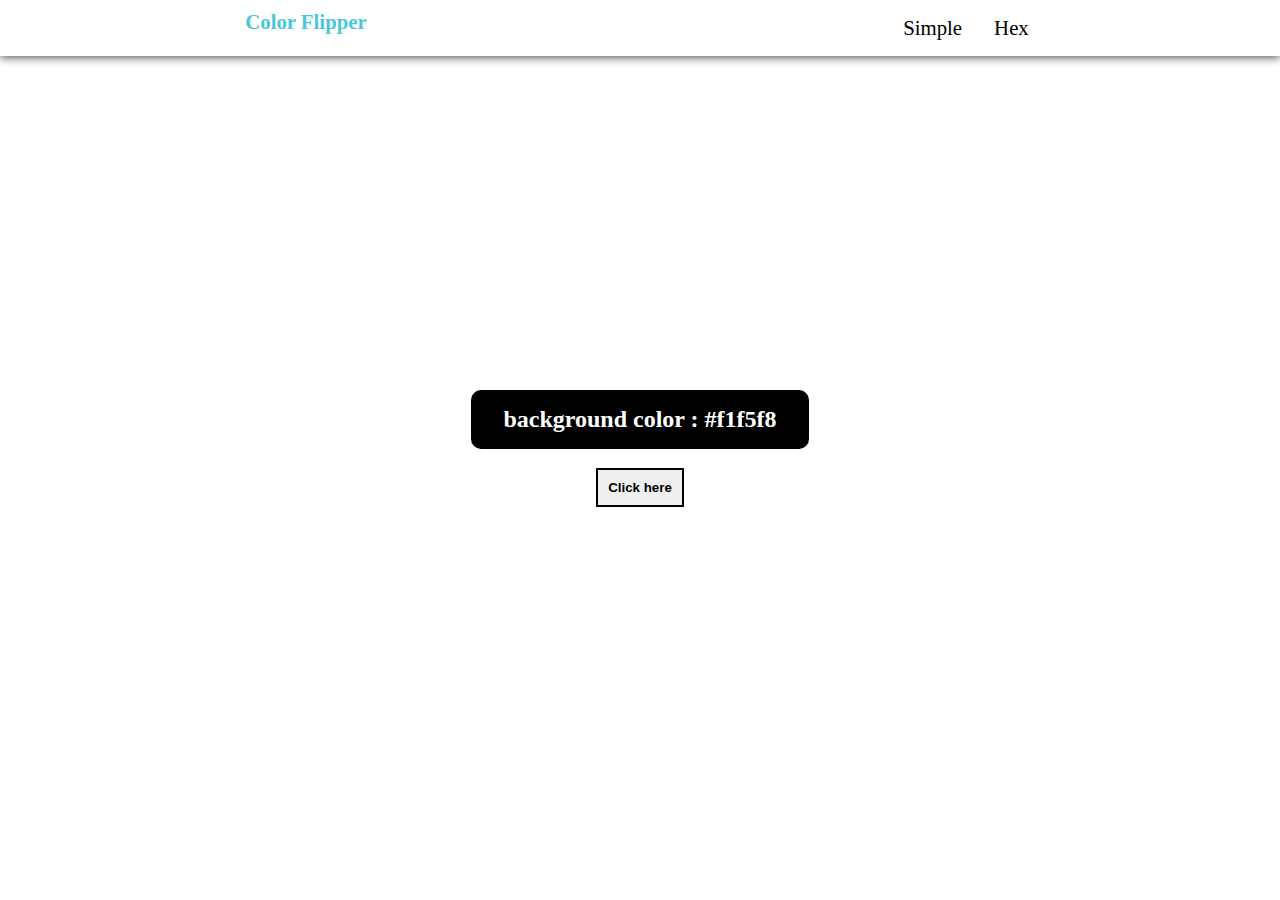
<file: Dynamic background changer/index.html>
<!DOCTYPE html>
<html lang="en">
<head>
    <meta charset="UTF-8">
    <meta name="viewport" content="width=device-width, initial-scale=1.0">
    <link rel="stylesheet" href="style.css">
    <title>Dynamic Background Color Changer</title>
</head>
<body>
    <nav>
        <div class="nav-center">
            <h4>Color Flipper</h4>
        </div>
            <ul class="nav-links">
                <li><a href="index.html">Simple</a></li>
                <li><a href="hex.html">Hex</a></li>
            </ul>
        
    </nav>
    <main>
        <div class="container">
            <h2>background color : <span class="color">#f1f5f8</span></h2>
            <button class="button" id="button">Click here</button>

        </div>
    </main>

        
   


    <script src="script.js"></script>
</body>
</html>
</file>
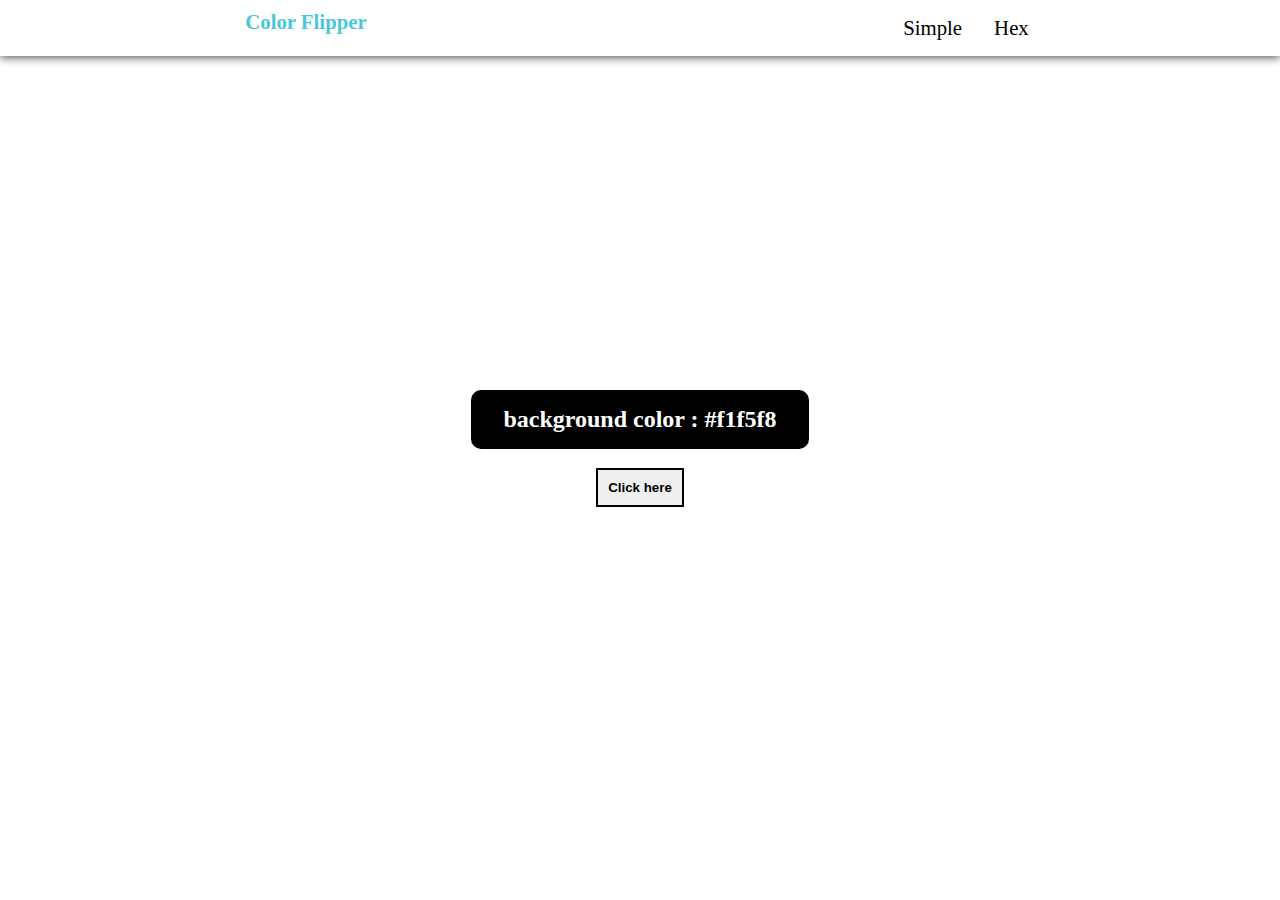
<file: Dynamic background changer/hex.html>
<!DOCTYPE html>
<html lang="en">
<head>
    <meta charset="UTF-8">
    <meta name="viewport" content="width=device-width, initial-scale=1.0">
    <link rel="stylesheet" href="style.css">
    <title>Dynamic Background Color Generator</title>
</head>
<body>
    <nav>
        <div class="nav-center">
            <h4>Color Flipper</h4>
        </div>
            <ul class="nav-links">
                <li><a href="index.html">Simple</a></li>
                <li><a href="hex.html">Hex</a></li>
            </ul>
        
    </nav>
    <main>
        <div class="container">
            <h2>background color : <span class="color">#f1f5f8</span></h2>
            <button class="button" id="button">Click here</button>

        </div>
    </main>

        
   


    <script src="hex.js"></script>
</body>
</html>
</file>
<file: Dynamic background changer/style.css>
* {
    box-sizing: border-box;
}
body {
    margin: 0;
    min-height: 100vh;
}

nav {
    
    box-shadow: 0 1px 9px rgb(65, 60, 60);
    background-color: #fff;
    display: flex;
    justify-content: space-around;
}
.nav-center {
    color: rgb(74, 199, 216);
    font-size: 1.3rem;
    align-items: center;
    text-align: center;
    flex-wrap: wrap;
}
h4 {
    margin: 10px ;
}
ul {
    margin: 0;
    list-style-type: none;
    display: flex;
}
ul li {
    margin: 1rem;
    font-size: 1.3rem;
}
ul li a{
    color: black;
    text-decoration: none;
}
ul li a:hover {
    color: rgb(74, 199, 216);
}
.container {
    height: 85vh;
    display: flex;
    align-items: center;
    justify-content: center;
    flex-direction: column;
}
h2 {
    background-color: black;
    color: #fff;
    padding: 1rem 2rem;
    font-size: 1.5rem;
    border-radius: 10px;
}
button {
    outline: none;
    color: black;
    padding: 10px;
    border: 2px solid black;
    font-weight: bold;
}
</file>
